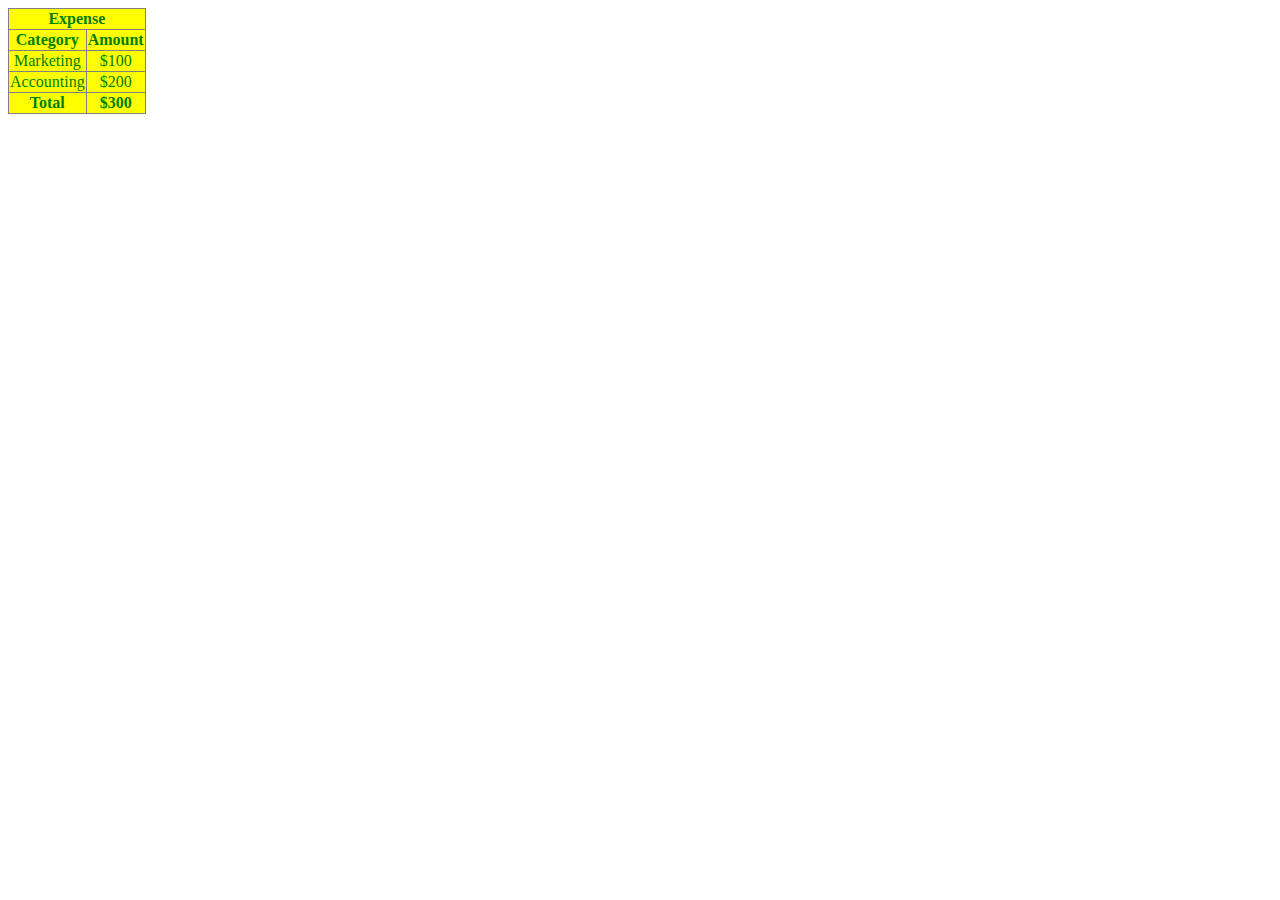
<file: Lesson 1/index.html>
<!DOCTYPE html>
<html lang="en">

<head>
    <meta charset="UTF-8">
    <meta http-equiv="X-UA-Compatible" content="IE=edge">
    <meta name="viewport" content="width=device-width, initial-scale=1.0">
    <link rel="stylesheet" href="style.css">
    <style>
       
    </style>
    <title>Document</title>

</head>
<style></style>

<body>
    <!-- <ul class="info">
        <li>ABOUT ME</li>
        <li>
        Courses
        <ul>
            <li>HTML</li>
            <li>CSS</li>
            <li>JAVASCRIPT</li>
        </ul>
        </li>
        <li>Subscribe</li>
        <li>Contact Me</li>  
    </ul>

    <ol>
        <li><a href="https://google.com.au">Google</a></li>
        <li><a href="https://github.com.au">Github</a></li>
        <li><a href="https://linkedin.com">Linkedin</a></li>
    </ol>

    <dl>
        <dt>HTML</dt>
        <dd>Hypertext Markup Language</dd>
        <dd>CSS</dd>
        <dd>Cascading Stylesheets</dd>
    </dl> -->
    <table id="mytable" class="mytable_class">
        <thead>
            <tr>
                <th colspan="2">Expense</th>
            </tr>
            <th>Category</th>
            <th>Amount</th>
        </thead>
            
        <tbody>
            <tr>
                <td>Marketing</td>
                <td>$100</td>
            </tr>
            <tr>
                <td>Accounting</td>
                <td>$200</td>
            </tr>
        </tbody>
        <tfoot>
        <tr>
            <th>Total</th>
            <th>$300</th>
        </tr>
        </tfoot>
    </table>
</body>

</html>
</file>
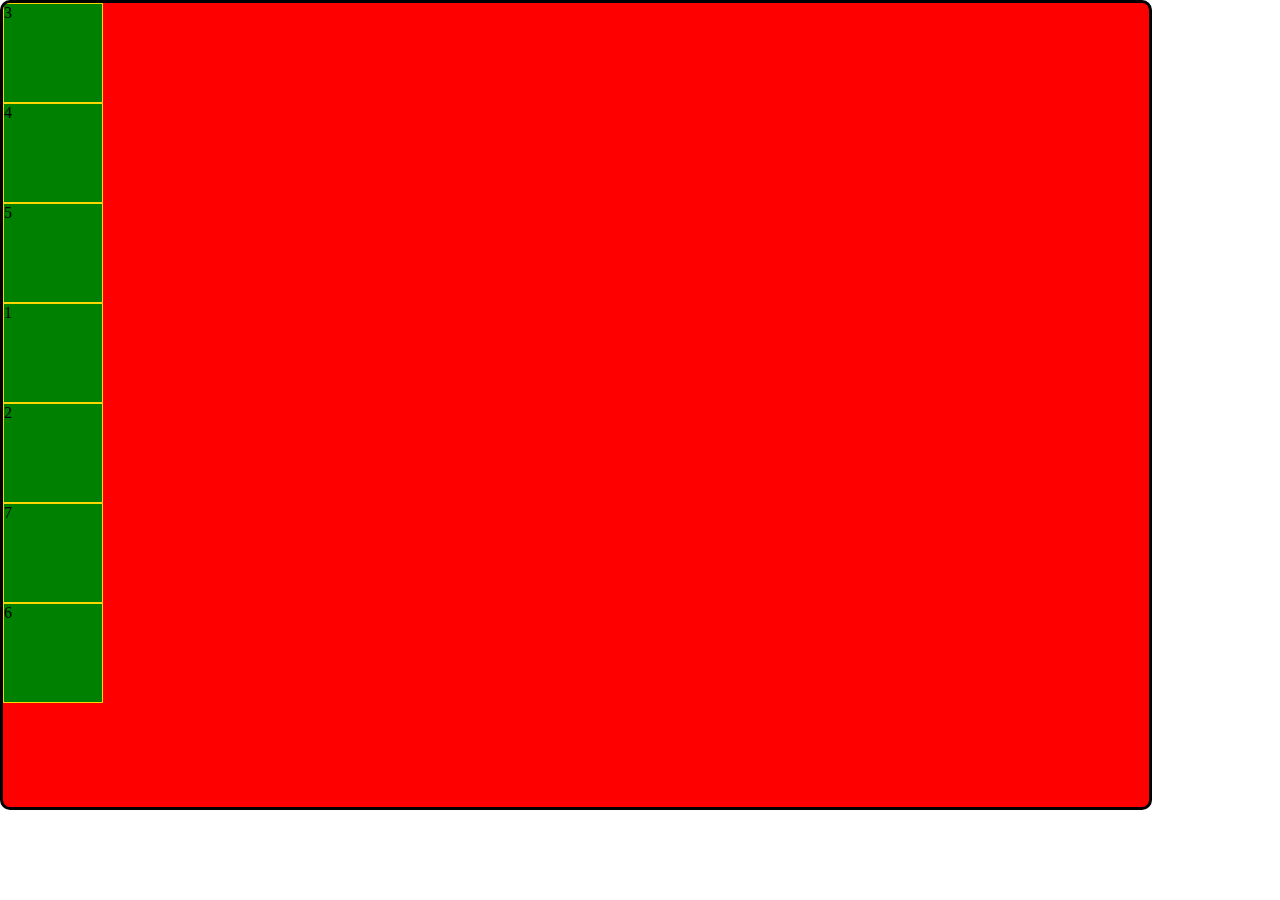
<file: Lesson2/index.html>
<!DOCTYPE html>
<html lang="en">
<head>
    <meta charset="UTF-8">
    <meta http-equiv="X-UA-Compatible" content="IE=edge">
    <meta name="viewport" content="width=device-width, initial-scale=1.0">
    <title>Lesson 2 Demo</title>
    <link rel="stylesheet" href="style.css">
</head>
<body>
    
    <!-- <div class="block1"></div> -->
    <!-- <div class="block2"> -->
        <!-- <div class="block2_sub"></div>
        <div class="block2_sub"></div>
        <div class="block2_sub"></div>  -->
    </div>
    <!-- <div class="block3">Ddfewsdfaaf</div>
    <div class="block4">asdfwaefsdfs</div> -->
    <div class="block5">
        <div class="block5_sub">1</div>
        <div class="block5_sub">2</div>
        <div class="block5_sub">3</div>
        <div class="block5_sub">4</div>
        <div class="block5_sub">5</div>
        <div class="block5_sub">6</div>
        <div class="block5_sub">7</div>

    </div>
    </body>
</html>
</file>
<file: Lesson 1/style.css>
table, 
th,
td{
    border: 1px solid grey;
    border-collapse: collapse;
    text-align: center;
}

#mytable{
    color:green;
}

.mytable_class{
    background: yellow;
}

ul.info>li{
    list-style: none;
}

ul.info>li li:nth-child(3){
    list-style: none;
}

ol li a{
    text-decoration: none;
}
ol li a[target="_blank"] {
    color: blue
}

ol li a[href="https://google.com"] {
    color:green
}

ol li a[href*="google"] {
    color:pink
}

ol li a[href$=".au"] {
    background:brown
}

ol li a[href^="http"] {
    color:aqua
}

ol li a[href$=".com.au"][href*="google"] {
    background:black
}
</file>
<file: Lesson2/style.css>
html,body{
    margin: 0;
    padding: 0;
    width: 100vw;
    height: 100vh;
}

/* .upper{
    font-weight: bold;
    font-size: 32px;
}
.pseudo::first-letter{
    font-weight: bold;
    font-size: 40px;
}
.pseudo::first-line{
    font-size: 32px;
}
.pseudo::selection{
    background:pink;
}
.pseudo::before{
    content:"...";
    /* display:block; */
    /* background: red; */
/* } */
/* .pseudo::after{
    content:"***";
} */
.block1 {
    width: 300px;
    height: 300px;
    background:rgb(156, 220, 156); /*This is a background*/
    border: 3px solid blue;
    border-radius: 10px;
    /* display: inline-block */
    position: relative;/*static relative absolute fixed sticky*/
    left: 20px;
    top: 10px;
}

.block2 {
    width: 500px;
    height: 500px;
    background:red; /*This is a background*/
    border: 10px solid black;
    border-radius: 10px;
    /* display: inline-block */
  
} 
.block2_sub{
    width: 150px;
    height: 150px;
    border: 1px dashed gold;
}
.block2_sub:nth-child(1){
    background: green;
    position:relative;
    left:50px; 
    z-index: 2;
}
.block2_sub:nth-child(2){
    background: blue;
    position:absolute;
    left: 50px;
    top: 250px;
    z-index: 1;

}

.block2_sub:nth-child(3){
    background: purple;
    position:relative;
    top: 30px;
    z-index: 0;
}
*{
    box-sizing: border-box;
}
/* .block3{
    
    width: 500px;
    height: 500px;
    background: red;
    border: 3px solid black;
    position:relative;
    margin: 50px;
    font-size: 40px;
    padding: 30px;
    }

.block4{
    width: 500px;
    height: 500px;
    background: red;
    border: 3px solid black;
    border-radius: 10px;
    position:relative;
    margin: 80px;
    margin-left: 20px;
    font-size: 40px;
    padding: 30px;
    }     */
.block5{
    width: 90%;
    height: 90%;
    background: red;
    border: 3px solid black;
    border-radius: 10px;
    position:relative;
    overflow: hidden;
    display: flex;
    flex-wrap: wrap;
    flex-direction: column;
    
        /* align-content: center; */
    /* justify-content: space-between;
    align-items: center; */
    /* place-content: center; */
    /* align-items: stretch; */
}
.block5_sub{
    width: 100px;
    height: 100px;
    background: green;
    border: 1px solid gold;
    /* flex-grow: 1;
    flex-shrink: 1; */
}
/* .block5_sub:nth-child(3){
    flex-grow: 3;
}
.block5_sub:nth-child(5){
    flex-shrink: 5;
}
.block4_sub:nth-child(4){
    flex-grow: 2;
    flex-shrink: 3;
} */
.block5_sub:nth-child(3){
    /* align-self: flex-start; */
    order: -1;
}
.block5_sub:nth-child(4){
    /* align-self: flex-start; */
    order: -1;
}
.block5_sub:nth-child(5){
    /* align-self: flex-start; */
    order: -1;
}
.block5_sub:nth-child(6){
    /* align-self: flex-start; */
    order: 2;
}
</file>
